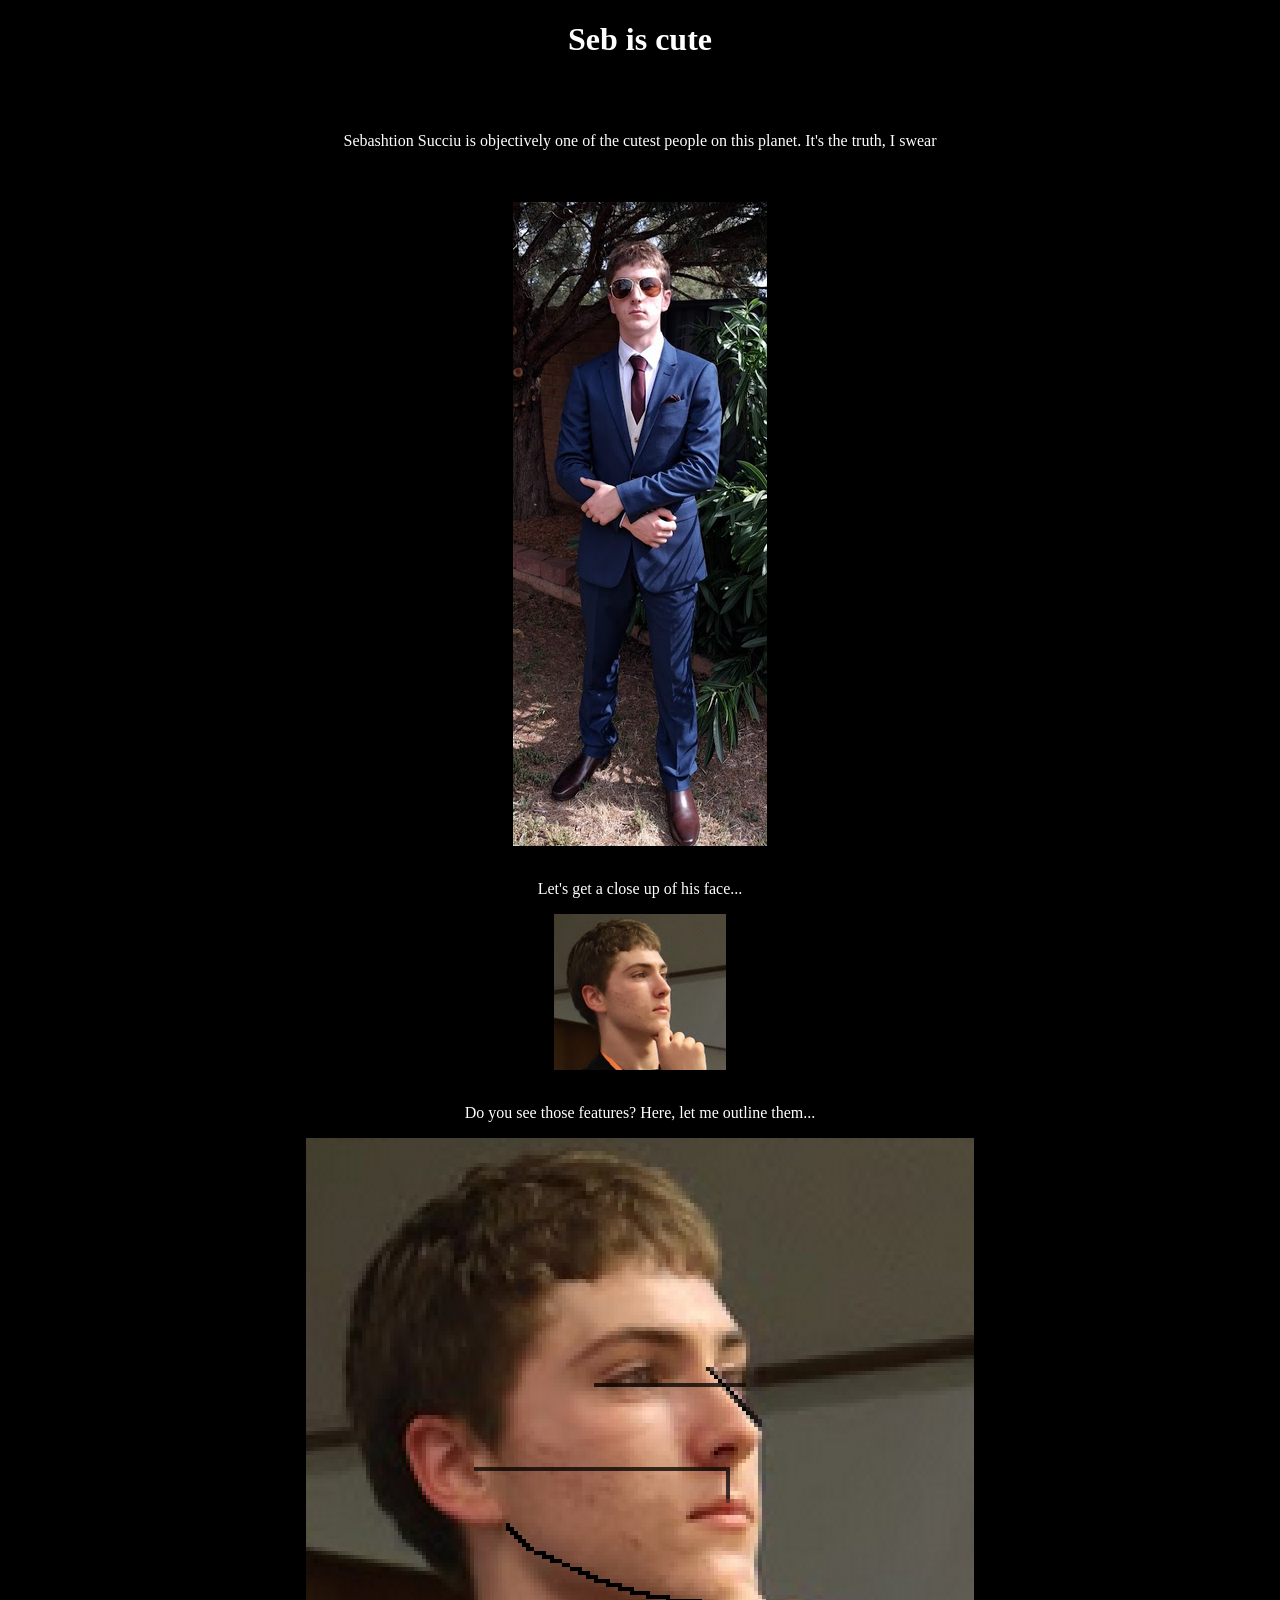
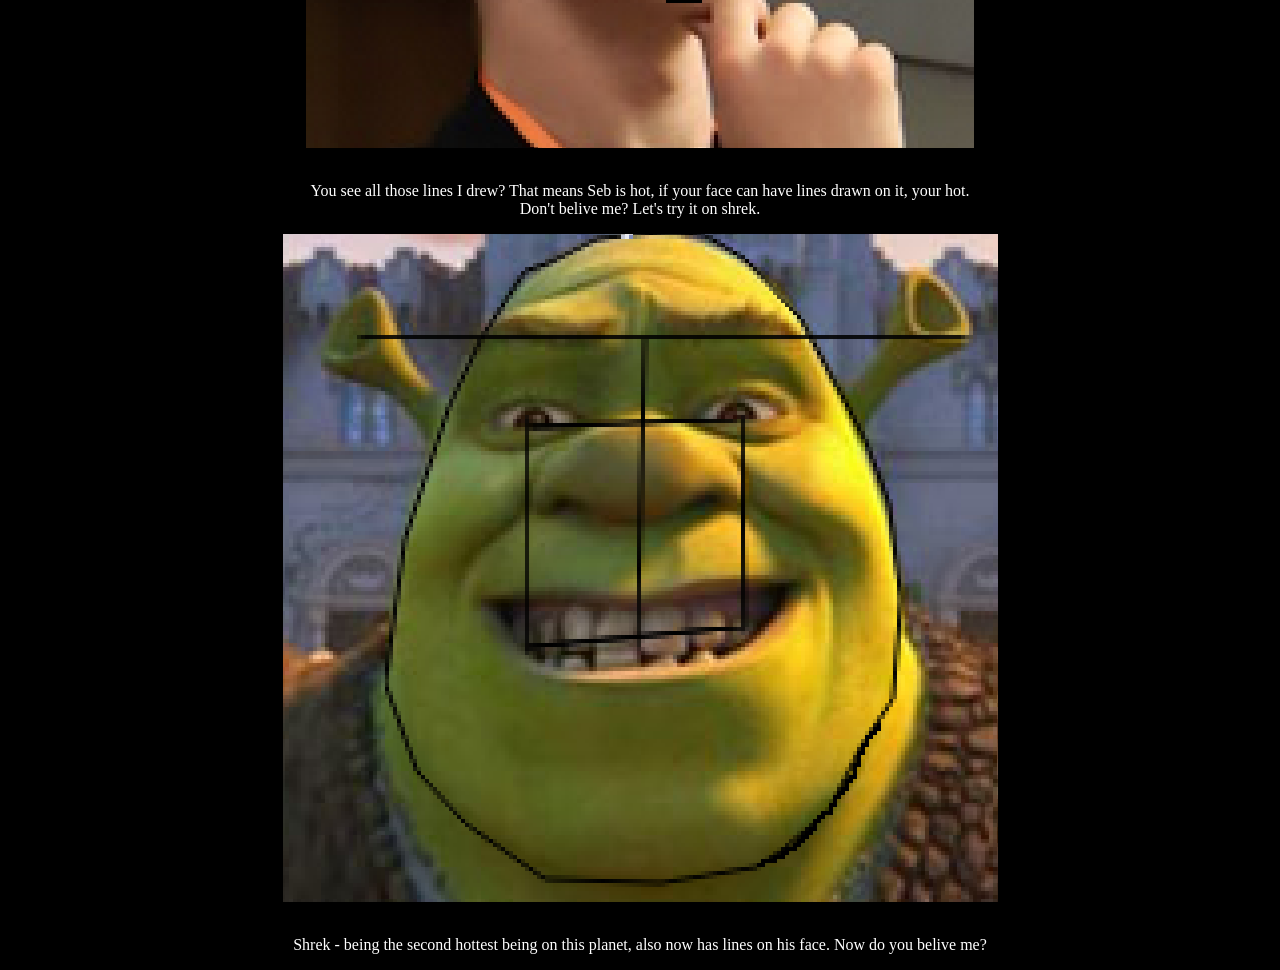
<file: index.html>
<!DOCTYPE html>
<html lang="en">

<head>
    <meta charset="UTF-8">
    <meta name="viewport" content="width=device-width, initial-scale=1.0">
    <title>Seb is cute</title>
    <link href="style.css" rel="stylesheet">
</head>

<body>
    <h1>Seb is cute</h1><br><br>
    <p>Sebashtion Succiu is objectively one of the cutest people on this planet. It's the truth, I swear</p><br><br>
    <img src="assets/sebSuit.png">
    <br>
    <p>Let's get a close up of his face...</p>
    <img src="assets/sebCloseUp.png"><br>
    <p>Do you see those features? Here, let me outline them...</p>
    <img src="assets/sebFeatures.png"><br>
    <p>You see all those lines I drew? That means Seb is hot, if your face can have lines drawn on it, your
        hot.<br>Don't belive me? Let's try it on shrek.</p>
    <img src="assets/shrekFeatures.png"><br>
    <p>Shrek - being the second hottest being on this planet, also now has lines on his face. Now do you belive me?</p>
</body>

</html>
</file>
<file: style.css>
body {
    background-color: black;
    color: white;
}

h1 {
    text-align: center;
}

p {
    text-align: center;
}

img {
    display: block;
    margin: 0 auto;
}
</file>
